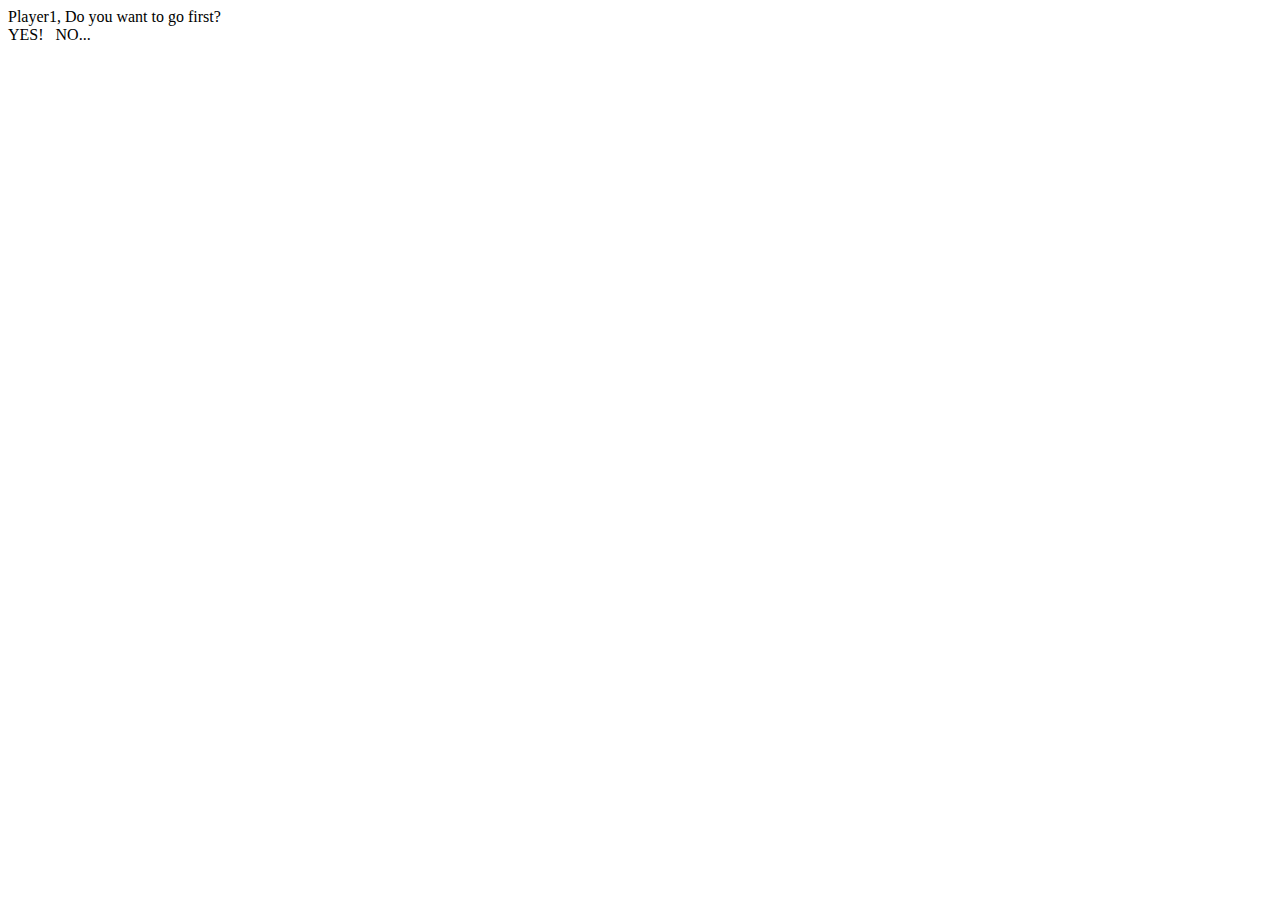
<file: index.htm>
<!DOCTYPE html>
<html>
<head>
    <meta charset="utf-8" />
    <title>Tic Tac Toe</title>
</head>

<body onload="Constructor()">
    <div>
        Player1, Do you want to go first?
        <br>
        <span id="closebtn" onclick="this.parentElement.style.visibility = 'hidden'; setTurn(true); document.getElementById('TheGridForTicTacToe').style.visibility = 'visible';">YES!</span>
        &nbsp;
        <span id="closebtn" onclick="this.parentElement.style.visibility = 'hidden'; setTurn(false); document.getElementById('TheGridForTicTacToe').style.visibility = 'visible';">NO...</span>
    </div>


    <div id="TheGridForTicTacToe">
        <input type="button" value="Restart The Game" onclick="window.location.reload()">
        <table style="width:500px; height:500px">
            <tr>
                <td onclick="a1Change()" id="a1" style="border-right-style:solid; border-right-color:black; border-bottom-style:solid; border-bottom-color:black; height:166px; width:166px; font-size:50px; vertical-align:middle;text-align:center"></td>
                <td onclick="a2Change()" id="a2" style="border-right-style: solid; border-right-color: black; border-bottom-style: solid; border-bottom-color: black; height: 166px; width: 166px; font-size: 50px; vertical-align: middle; text-align: center; "></td>
                <td onclick="a3Change()" id="a3" style="border-bottom-style: solid; border-bottom-color: black; height: 166px; width: 166px; font-size: 50px; vertical-align: middle; text-align: center; "></td>
            </tr>
            <tr>
                <td onclick="b1Change()" id="b1" style="border-right-style: solid; border-right-color: black; border-bottom-style: solid; border-bottom-color: black; height: 166px; width: 166px; font-size: 50px; vertical-align: middle; text-align: center; "></td>
                <td onclick="b2Change()" id="b2" style="border-right-style: solid; border-right-color: black; border-bottom-style: solid; border-bottom-color: black; height: 166px; width: 166px; font-size: 50px; vertical-align: middle; text-align: center; "></td>
                <td onclick="b3Change()" id="b3" style="border-bottom-style: solid; border-bottom-color: black; height: 166px; width: 166px; font-size: 50px; vertical-align: middle; text-align: center; "></td>
            </tr>
            <tr>
                <td onclick="c1Change()" id="c1" style="border-right-style: solid; border-right-color: black; height: 166px; width: 166px; font-size: 50px; vertical-align: middle; text-align: center; "></td>
                <td onclick="c2Change()" id="c2" style="border-right-style: solid; border-right-color: black; height: 166px; width: 166px; font-size: 50px; vertical-align: middle; text-align: center; "></td>
                <td onclick="c3Change()" id="c3" style="height: 166px; width: 166px; font-size: 50px; vertical-align: middle; text-align: center; "></td>
            </tr>
        </table>
    </div>


    <div id="WhoWon" style="font-size:45px"></div>
</body>

</html>


<script>

    var Enums = {
        X: "X",//Player1s value
        O: "O",//Player2 value
        EMPTY: ""
    };//This is the enum that was requested

    var TheArray = [
        [Enums.EMPTY, Enums.EMPTY, Enums.EMPTY],
        [Enums.EMPTY, Enums.EMPTY, Enums.EMPTY],
        [Enums.EMPTY, Enums.EMPTY, Enums.EMPTY]
    ];//this is to find out who wins or loses

    var theTurn = "";//This is to set whose turn it is

    function Constructor()//launches on window load
    {
        document.getElementById("a1").innerHTML = TheArray[0][0];
        document.getElementById("a2").innerHTML = TheArray[0][1];
        document.getElementById("a3").innerHTML = TheArray[0][2];

        document.getElementById("b1").innerHTML = TheArray[1][0];
        document.getElementById("b2").innerHTML = TheArray[1][1];
        document.getElementById("b3").innerHTML = TheArray[1][2];

        document.getElementById("c1").innerHTML = TheArray[2][0];
        document.getElementById("c2").innerHTML = TheArray[2][1];
        document.getElementById("c3").innerHTML = TheArray[2][2];

        document.getElementById('TheGridForTicTacToe').style.visibility = 'hidden';//hides the grid to prevent users from entering data until they have chosen a turn
    }

    function setTurn(Acceptance)//sets who goes first
    {
        if (Acceptance == true) {
            theTurn = Enums.X;
        }
        else {
            theTurn = Enums.O;
        }
    }

    function a1Change() {
        TheArray[0][0] = theTurn.toString();
        document.getElementById("a1").innerHTML = TheArray[0][0].toString();
        document.getElementById("a1").onclick = null;
        switchTurns(theTurn.toString());
        WhoWon();
    }
    function a2Change() {
        TheArray[0][1] = theTurn.toString();
        document.getElementById("a2").innerHTML = TheArray[0][1].toString();
        document.getElementById("a2").onclick = null;
        switchTurns(theTurn.toString());
        WhoWon();
    }
    function a3Change() {
        TheArray[0][2] = theTurn.toString();
        document.getElementById("a3").innerHTML = TheArray[0][2].toString();
        document.getElementById("a3").onclick = null;
        switchTurns(theTurn.toString());
        WhoWon();
    }

    function b1Change() {
        TheArray[1][0] = theTurn.toString();
        document.getElementById("b1").innerHTML = TheArray[1][0].toString();
        document.getElementById("b1").onclick = null;
        switchTurns(theTurn.toString());
        WhoWon();
    }
    function b2Change() {
        TheArray[1][1] = theTurn.toString();
        document.getElementById("b2").innerHTML = TheArray[1][1].toString();
        document.getElementById("b2").onclick = null;
        switchTurns(theTurn.toString());
        WhoWon();
    }
    function b3Change() {
        TheArray[1][2] = theTurn.toString();
        document.getElementById("b3").innerHTML = TheArray[1][2].toString();
        document.getElementById("b3").onclick = null;
        switchTurns(theTurn.toString());
        WhoWon();
    }

    function c1Change() {
        TheArray[2][0] = theTurn.toString();
        document.getElementById("c1").innerHTML = TheArray[2][0].toString();
        document.getElementById("c1").onclick = null;
        switchTurns(theTurn.toString());
        WhoWon();
    }
    function c2Change() {
        TheArray[2][1] = theTurn.toString();
        document.getElementById("c2").innerHTML = TheArray[2][1].toString();
        document.getElementById("c2").onclick = null;
        switchTurns(theTurn.toString());
        WhoWon();
    }
    function c3Change() {
        TheArray[2][2] = theTurn.toString();
        document.getElementById("c3").innerHTML = TheArray[2][2].toString();
        document.getElementById("c3").onclick = null;
        switchTurns(theTurn.toString());
        WhoWon();
    }
    function switchTurns(TheTurnToSwitch)//switches turns after the player has made a choice
    {
        if (TheTurnToSwitch == Enums.X) {
            theTurn = Enums.O;
        }
        else if (TheTurnToSwitch == Enums.O) {
            theTurn = Enums.X;
        }
    }


    function WhoWon()//contains all of the ways both players can win
    {
        var thenotification = document.getElementById("WhoWon");

        
        if (TheArray[0][0] == Enums.X && TheArray[0][1] == Enums.X && TheArray[0][2] == Enums.X) {
            thenotification.innerHTML = "Player1 wins!";
            disableAll();
        }
        else if (TheArray[1][0] == Enums.X && TheArray[1][1] == Enums.X && TheArray[1][2] == Enums.X) {
            thenotification.innerHTML = "Player1 wins!";
            disableAll();
        }
        else if (TheArray[2][0] == Enums.X && TheArray[2][1] == Enums.X && TheArray[2][2] == Enums.X) {
            thenotification.innerHTML = "Player1 wins!";
            disableAll();
        }
        else if (TheArray[0][0] == Enums.X && TheArray[1][0] == Enums.X && TheArray[2][0] == Enums.X) {
            thenotification.innerHTML = "Player1 wins!";
            disableAll();
        }
        else if (TheArray[0][1] == Enums.X && TheArray[1][1] == Enums.X && TheArray[2][1] == Enums.X) {
            thenotification.innerHTML = "Player1 wins!";
            disableAll();
        }
        else if (TheArray[0][2] == Enums.X && TheArray[1][2] == Enums.X && TheArray[2][2] == Enums.X) {
            thenotification.innerHTML = "Player1 wins!";
            disableAll();
        }

        else if (TheArray[0][0] == Enums.X && TheArray[1][1] == Enums.X && TheArray[2][2] == Enums.X) {
            thenotification.innerHTML = "Player1 wins!";
            disableAll();
        }
        else if (TheArray[2][0] == Enums.X && TheArray[1][1] == Enums.X && TheArray[0][2] == Enums.X) {
            thenotification.innerHTML = "Player1 wins!";
            disableAll();
        }


        else if (TheArray[0][0] == Enums.O && TheArray[0][1] == Enums.O && TheArray[0][2] == Enums.O) {
            thenotification.innerHTML = "Player2 wins!";
            disableAll();
        }
        else if (TheArray[1][0] == Enums.O && TheArray[1][1] == Enums.O && TheArray[1][2] == Enums.O) {
            thenotification.innerHTML = "Player2 wins!";
            disableAll();
        }
        else if (TheArray[2][0] == Enums.O && TheArray[2][1] == Enums.O && TheArray[2][2] == Enums.O) {
            thenotification.innerHTML = "Player2 wins!";
            disableAll();
        }
        else if (TheArray[0][0] == Enums.O && TheArray[1][0] == Enums.O && TheArray[2][0] == Enums.O) {
            thenotification.innerHTML = "Player2 wins!";
            disableAll();
        }
        else if (TheArray[0][1] == Enums.O && TheArray[1][1] == Enums.O && TheArray[2][1] == Enums.O) {
            thenotification.innerHTML = "Player2 wins!";
            disableAll();
        }
        else if (TheArray[0][2] == Enums.O && TheArray[1][2] == Enums.O && TheArray[2][2] == Enums.O) {
            thenotification.innerHTML = "Player2 wins!";
            disableAll();
        }
        
        else if (TheArray[0][0] == Enums.O && TheArray[1][1] == Enums.O && TheArray[2][2] == Enums.O) {
            thenotification.innerHTML = "Player2 wins!";
            disableAll();
        }
        else if (TheArray[2][0] == Enums.O && TheArray[1][1] == Enums.O && TheArray[0][2] == Enums.O) {
            thenotification.innerHTML = "Player2 wins!";
            disableAll();
        }
        else if (TheArray[0][1] != '' && TheArray[0][2] != '' && TheArray[0][3] != '' && TheArray[1][0] != '' && TheArray[1][1] != '' && TheArray[1][2] != '' && TheArray[2][0] != '' && TheArray[2][1] != '' && TheArray[2][2] != '') {
            disableAll();
            var thenotification = document.getElementById("WhoWon");
            thenotification.innerHTML = "Nobody wins! :(";
        }
    }

    function disableAll()//diables all blocks after a player has won
    {
        document.getElementById("a1").onclick = null;
        document.getElementById("a2").onclick = null;
        document.getElementById("a3").onclick = null;

        document.getElementById("b1").onclick = null;
        document.getElementById("b2").onclick = null;
        document.getElementById("b3").onclick = null;

        document.getElementById("c1").onclick = null;
        document.getElementById("c2").onclick = null;
        document.getElementById("c3").onclick = null;
    }
</script>
</file>
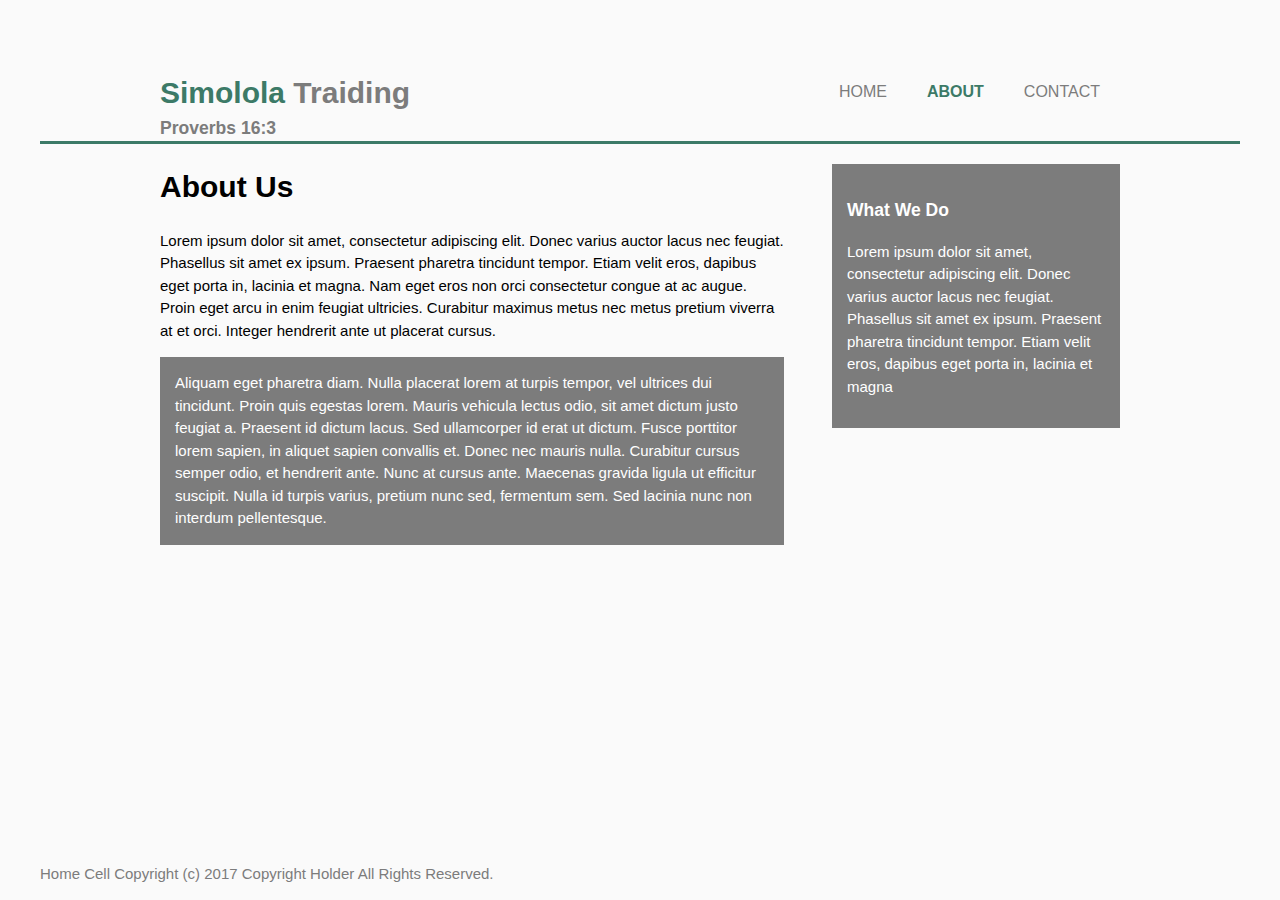
<file: about.html>
<!DOCTYPE html>
<html>
  <head>
    <meta charset="utf-8">
    <meta name="viewport" content="width=device-width">
    <meta name="description" content="Safe place to explore, learn, and create a relationship with God">
	  <meta name="keywords" content="Home, Cell, Christ, Christian">
  	<meta name="author" content="Jeanre Vermaak">
    <link rel="stylesheet" href="css/main.css">
    <title>Simolola | About</title>
  </head>
  <body>
    <header>
      <div class="container">
        <div id="branding">
          <h1><span class="highlight">Simolola</span> Traiding</h1><h3>Proverbs 16:3</h3>
        </div>

        <nav>
          <ul>
            <li><a href="index.html">Home</a></li>
            <li class="current"><a href="about.html">About</a></li>
            <li><a href="contact.html">Contact</a></li>
          </ul>
        </nav>
      </div>
    </header>

    <section id="main">
      <div class="container">
        <article id="main-col">
          <h1 class="page-title">About Us</h1>
          <p>
            Lorem ipsum dolor sit amet, consectetur adipiscing elit. Donec varius auctor lacus nec feugiat. Phasellus sit amet ex ipsum. Praesent pharetra tincidunt tempor. Etiam velit eros, dapibus eget porta in, lacinia et magna. Nam eget eros non orci consectetur congue at ac augue. Proin eget arcu in enim feugiat ultricies. Curabitur maximus metus nec metus pretium viverra at et orci. Integer hendrerit ante ut placerat cursus.
          </p>
          <p class="dark">
Aliquam eget pharetra diam. Nulla placerat lorem at turpis tempor, vel ultrices dui tincidunt. Proin quis egestas lorem. Mauris vehicula lectus odio, sit amet dictum justo feugiat a. Praesent id dictum lacus. Sed ullamcorper id erat ut dictum. Fusce porttitor lorem sapien, in aliquet sapien convallis et. Donec nec mauris nulla. Curabitur cursus semper odio, et hendrerit ante. Nunc at cursus ante. Maecenas gravida ligula ut efficitur suscipit. Nulla id turpis varius, pretium nunc sed, fermentum sem. Sed lacinia nunc non interdum pellentesque.
          </p>
        </article>

        <aside id="sidebar">
          <div class="dark">
            <h3>What We Do</h3>
            <p>Lorem ipsum dolor sit amet, consectetur adipiscing elit. Donec varius auctor lacus nec feugiat. Phasellus sit amet ex ipsum. Praesent pharetra tincidunt tempor. Etiam velit eros, dapibus eget porta in, lacinia et magna</p>
          </div>
        </aside>
      </div>
    </section>

    <footer>
      <p>Home Cell Copyright (c) 2017 Copyright Holder All Rights Reserved.</p>
    </footer>
  </body>
</html>
</file>
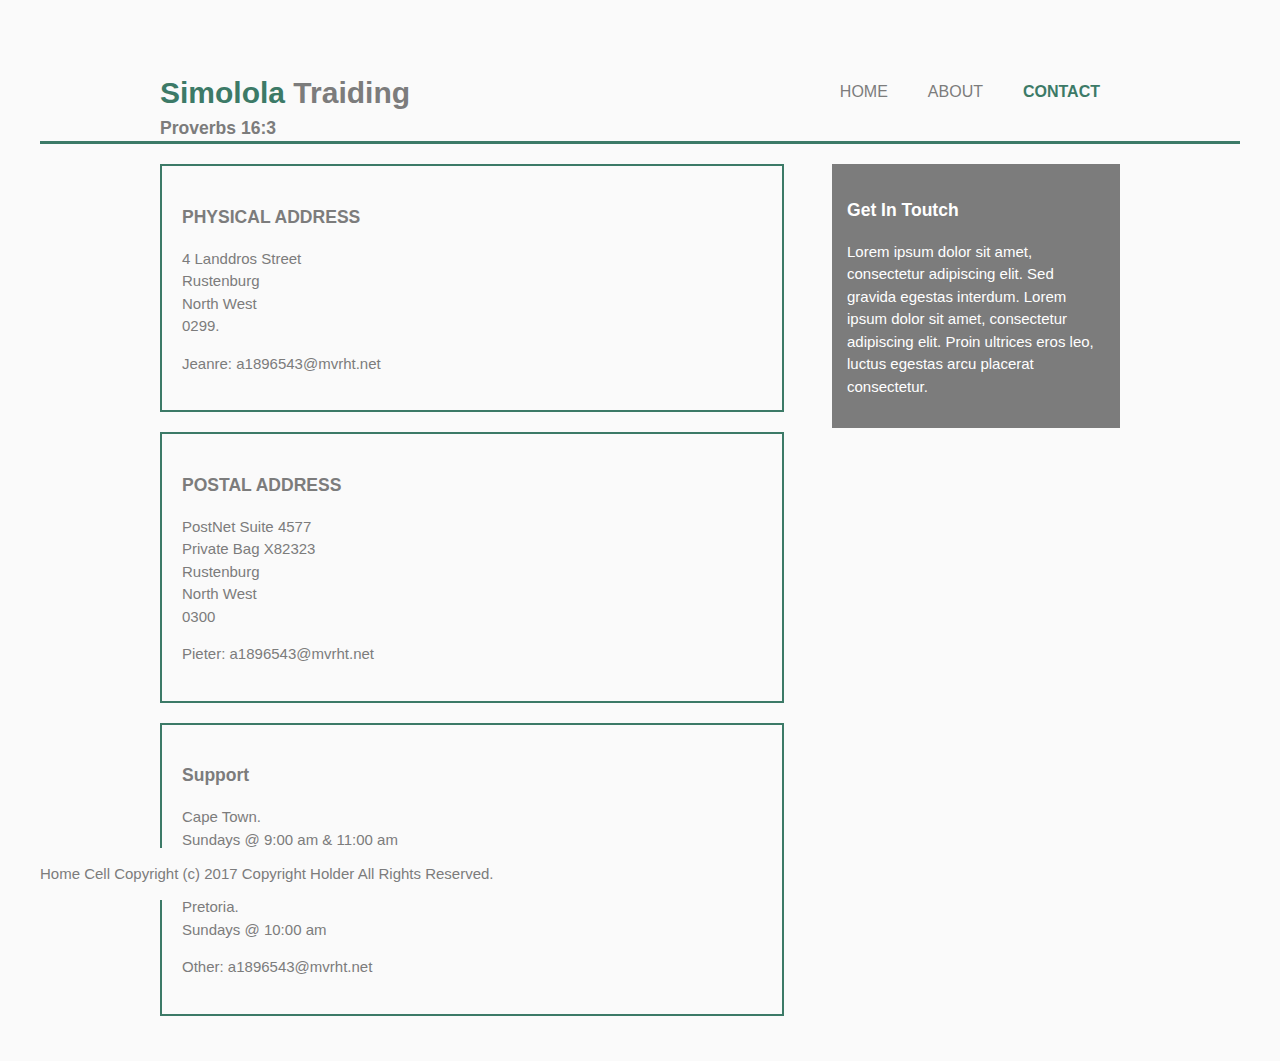
<file: contact.html>
<!DOCTYPE html>
<html>
  <head>
    <meta charset="utf-8">
    <meta name="viewport" content="width=device-width">
    <meta name="description" content="Safe place to explore, learn, and create a relationship with God">
	  <meta name="keywords" content="Home, Cell, Christ, Christian">
  	<meta name="author" content="Jeanre Vermaak">
    <link rel="stylesheet" href="css/main.css">
    <title>Simolola | Contact</title>
  </head>
  <body>
    <header>
      <div class="container">
        <div id="branding">
          <h1><span class="highlight">Simolola</span> Traiding</h1><h3>Proverbs 16:3</h3>
        </div>

        <nav>
          <ul>
            <li><a href="index.html">Home</a></li>
            <li><a href="about.html">About</a></li>
            <li class="current"><a href="contact.html">Contact</a></li>
          </ul>
        </nav>
      </div>
    </header>

    <section id="main">
      <div class="container">
        <article id="main-col">
          <ul id="services">
            <li>
              <h3>PHYSICAL ADDRESS</h3>
              <p>
                4 Landdros Street <br>
                Rustenburg <br>
                North West <br>
                0299. <br>
              </p>
              <p>Jeanre: a1896543@mvrht.net</p>
            </li>
            <li>
              <h3>POSTAL ADDRESS</h3>
              <p>
                PostNet Suite 4577 <br>
                Private Bag X82323 <br>
                Rustenburg <br>
                North West <br>
                0300 <br>
              </p>
              <p>Pieter: a1896543@mvrht.net</p>
            </li>
            <li>
              <h3>Support</h3>
              <p>
                Cape Town. <br>
                Sundays @ 9:00 am & 11:00 am <br>
                <br> <br>
                Pretoria. <br>
                Sundays @ 10:00 am <br>
              </p>
              <p>Other: a1896543@mvrht.net</p>
            </li>
          </ul>
        </article>

        <aside id="sidebar">
          <div class="dark">
            <h3>Get In Toutch</h3>
            <p>Lorem ipsum dolor sit amet, consectetur adipiscing elit. Sed gravida egestas interdum. Lorem ipsum dolor sit amet, consectetur adipiscing elit. Proin ultrices eros leo, luctus egestas arcu placerat consectetur.</p>
          </div>
        </aside>
      </div>
    </section>

    <footer>
      <p>Home Cell Copyright (c) 2017 Copyright Holder All Rights Reserved.</p>
    </footer>
  </body>
</html>
</file>
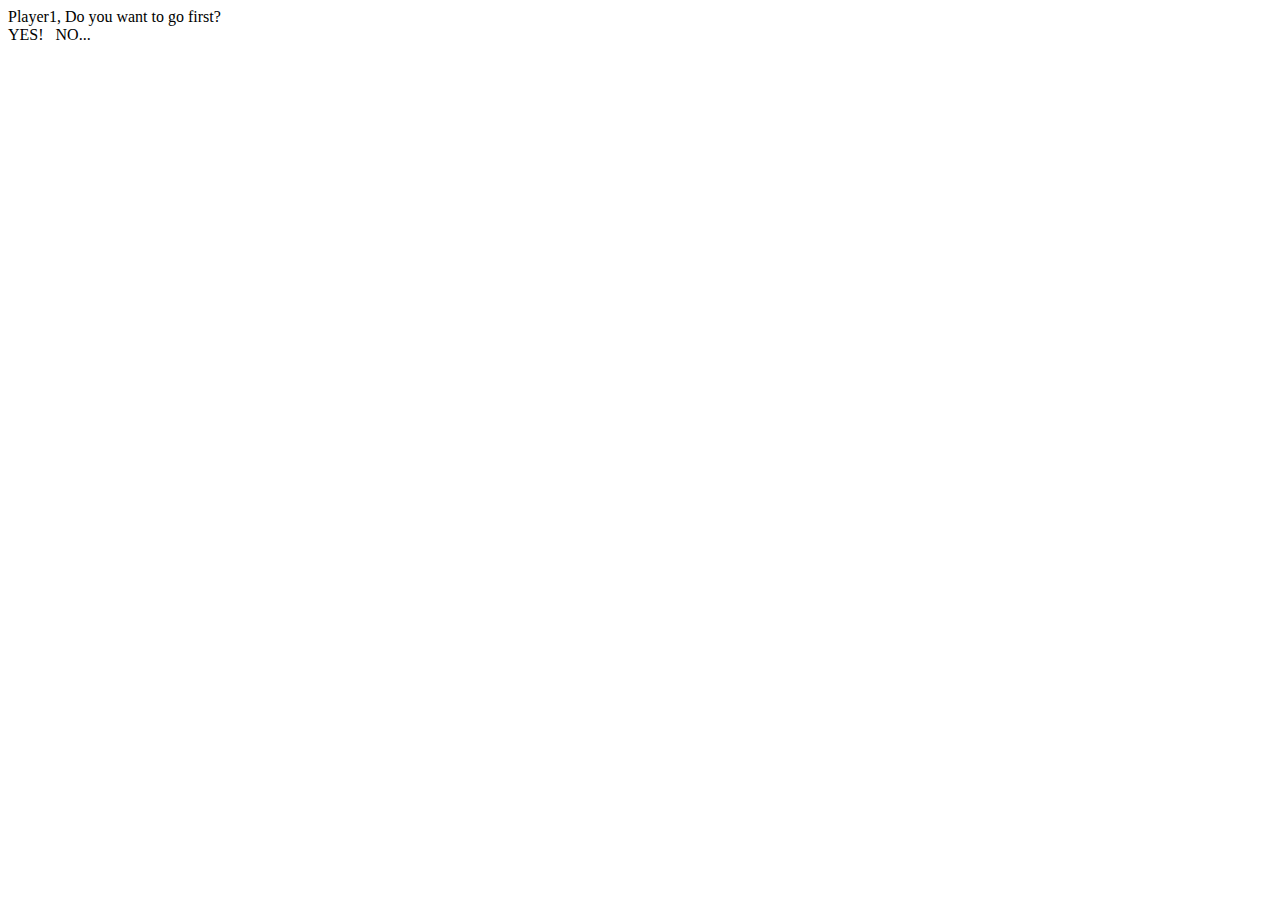
<file: Tic Tac Toe.htm>
<!DOCTYPE html>
<html>
<head>
    <meta charset="utf-8" />
    <title>Tic Tac Toe</title>
</head>

<body onload="Constructor()">
    <div>
        Player1, Do you want to go first?
        <br>
        <span id="closebtn" onclick="this.parentElement.style.visibility = 'hidden'; setTurn(true); document.getElementById('TheGridForTicTacToe').style.visibility = 'visible';">YES!</span>
        &nbsp;
        <span id="closebtn" onclick="this.parentElement.style.visibility = 'hidden'; setTurn(false); document.getElementById('TheGridForTicTacToe').style.visibility = 'visible';">NO...</span>
    </div>


    <div id="TheGridForTicTacToe">
        <input type="button" value="Restart The Game" onclick="window.location.reload()">
        <table style="width:500px; height:500px">
            <tr>
                <td onclick="a1Change()" id="a1" style="border-right-style:solid; border-right-color:black; border-bottom-style:solid; border-bottom-color:black; height:166px; width:166px; font-size:50px; vertical-align:middle;text-align:center"></td>
                <td onclick="a2Change()" id="a2" style="border-right-style: solid; border-right-color: black; border-bottom-style: solid; border-bottom-color: black; height: 166px; width: 166px; font-size: 50px; vertical-align: middle; text-align: center; "></td>
                <td onclick="a3Change()" id="a3" style="border-bottom-style: solid; border-bottom-color: black; height: 166px; width: 166px; font-size: 50px; vertical-align: middle; text-align: center; "></td>
            </tr>
            <tr>
                <td onclick="b1Change()" id="b1" style="border-right-style: solid; border-right-color: black; border-bottom-style: solid; border-bottom-color: black; height: 166px; width: 166px; font-size: 50px; vertical-align: middle; text-align: center; "></td>
                <td onclick="b2Change()" id="b2" style="border-right-style: solid; border-right-color: black; border-bottom-style: solid; border-bottom-color: black; height: 166px; width: 166px; font-size: 50px; vertical-align: middle; text-align: center; "></td>
                <td onclick="b3Change()" id="b3" style="border-bottom-style: solid; border-bottom-color: black; height: 166px; width: 166px; font-size: 50px; vertical-align: middle; text-align: center; "></td>
            </tr>
            <tr>
                <td onclick="c1Change()" id="c1" style="border-right-style: solid; border-right-color: black; height: 166px; width: 166px; font-size: 50px; vertical-align: middle; text-align: center; "></td>
                <td onclick="c2Change()" id="c2" style="border-right-style: solid; border-right-color: black; height: 166px; width: 166px; font-size: 50px; vertical-align: middle; text-align: center; "></td>
                <td onclick="c3Change()" id="c3" style="height: 166px; width: 166px; font-size: 50px; vertical-align: middle; text-align: center; "></td>
            </tr>
        </table>
    </div>


    <div id="WhoWon" style="font-size:45px"></div>
</body>

</html>


<script>

    var Enums = {
        X: "X",//Player1s value
        O: "O",//Player2 value
        EMPTY: ""
    };//This is the enum that was requested

    var TheArray = [
        [Enums.EMPTY, Enums.EMPTY, Enums.EMPTY],
        [Enums.EMPTY, Enums.EMPTY, Enums.EMPTY],
        [Enums.EMPTY, Enums.EMPTY, Enums.EMPTY]
    ];//this is to find out who wins or loses

    var theTurn = "";//This is to set whose turn it is

    function Constructor()//launches on window load
    {
        document.getElementById("a1").innerHTML = TheArray[0][0];
        document.getElementById("a2").innerHTML = TheArray[0][1];
        document.getElementById("a3").innerHTML = TheArray[0][2];

        document.getElementById("b1").innerHTML = TheArray[1][0];
        document.getElementById("b2").innerHTML = TheArray[1][1];
        document.getElementById("b3").innerHTML = TheArray[1][2];

        document.getElementById("c1").innerHTML = TheArray[2][0];
        document.getElementById("c2").innerHTML = TheArray[2][1];
        document.getElementById("c3").innerHTML = TheArray[2][2];

        document.getElementById('TheGridForTicTacToe').style.visibility = 'hidden';//hides the grid to prevent users from entering data until they have chosen a turn
    }

    function setTurn(Acceptance)//sets who goes first
    {
        if (Acceptance == true) {
            theTurn = Enums.X;
        }
        else {
            theTurn = Enums.O;
        }
    }

    function a1Change() {
        TheArray[0][0] = theTurn.toString();
        document.getElementById("a1").innerHTML = TheArray[0][0].toString();
        document.getElementById("a1").onclick = null;
        switchTurns(theTurn.toString());
        WhoWon();
    }
    function a2Change() {
        TheArray[0][1] = theTurn.toString();
        document.getElementById("a2").innerHTML = TheArray[0][1].toString();
        document.getElementById("a2").onclick = null;
        switchTurns(theTurn.toString());
        WhoWon();
    }
    function a3Change() {
        TheArray[0][2] = theTurn.toString();
        document.getElementById("a3").innerHTML = TheArray[0][2].toString();
        document.getElementById("a3").onclick = null;
        switchTurns(theTurn.toString());
        WhoWon();
    }

    function b1Change() {
        TheArray[1][0] = theTurn.toString();
        document.getElementById("b1").innerHTML = TheArray[1][0].toString();
        document.getElementById("b1").onclick = null;
        switchTurns(theTurn.toString());
        WhoWon();
    }
    function b2Change() {
        TheArray[1][1] = theTurn.toString();
        document.getElementById("b2").innerHTML = TheArray[1][1].toString();
        document.getElementById("b2").onclick = null;
        switchTurns(theTurn.toString());
        WhoWon();
    }
    function b3Change() {
        TheArray[1][2] = theTurn.toString();
        document.getElementById("b3").innerHTML = TheArray[1][2].toString();
        document.getElementById("b3").onclick = null;
        switchTurns(theTurn.toString());
        WhoWon();
    }

    function c1Change() {
        TheArray[2][0] = theTurn.toString();
        document.getElementById("c1").innerHTML = TheArray[2][0].toString();
        document.getElementById("c1").onclick = null;
        switchTurns(theTurn.toString());
        WhoWon();
    }
    function c2Change() {
        TheArray[2][1] = theTurn.toString();
        document.getElementById("c2").innerHTML = TheArray[2][1].toString();
        document.getElementById("c2").onclick = null;
        switchTurns(theTurn.toString());
        WhoWon();
    }
    function c3Change() {
        TheArray[2][2] = theTurn.toString();
        document.getElementById("c3").innerHTML = TheArray[2][2].toString();
        document.getElementById("c3").onclick = null;
        switchTurns(theTurn.toString());
        WhoWon();
    }
    function switchTurns(TheTurnToSwitch)//switches turns after the player has made a choice
    {
        if (TheTurnToSwitch == Enums.X) {
            theTurn = Enums.O;
        }
        else if (TheTurnToSwitch == Enums.O) {
            theTurn = Enums.X;
        }
    }


    function WhoWon()//contains all of the ways both players can win
    {
        var thenotification = document.getElementById("WhoWon");

        
        if (TheArray[0][0] == Enums.X && TheArray[0][1] == Enums.X && TheArray[0][2] == Enums.X) {
            thenotification.innerHTML = "Player1 wins!";
            disableAll();
        }
        else if (TheArray[1][0] == Enums.X && TheArray[1][1] == Enums.X && TheArray[1][2] == Enums.X) {
            thenotification.innerHTML = "Player1 wins!";
            disableAll();
        }
        else if (TheArray[2][0] == Enums.X && TheArray[2][1] == Enums.X && TheArray[2][2] == Enums.X) {
            thenotification.innerHTML = "Player1 wins!";
            disableAll();
        }
        else if (TheArray[0][0] == Enums.X && TheArray[1][0] == Enums.X && TheArray[2][0] == Enums.X) {
            thenotification.innerHTML = "Player1 wins!";
            disableAll();
        }
        else if (TheArray[0][1] == Enums.X && TheArray[1][1] == Enums.X && TheArray[2][1] == Enums.X) {
            thenotification.innerHTML = "Player1 wins!";
            disableAll();
        }
        else if (TheArray[0][2] == Enums.X && TheArray[1][2] == Enums.X && TheArray[2][2] == Enums.X) {
            thenotification.innerHTML = "Player1 wins!";
            disableAll();
        }

        else if (TheArray[0][0] == Enums.X && TheArray[1][1] == Enums.X && TheArray[2][2] == Enums.X) {
            thenotification.innerHTML = "Player1 wins!";
            disableAll();
        }
        else if (TheArray[2][0] == Enums.X && TheArray[1][1] == Enums.X && TheArray[0][2] == Enums.X) {
            thenotification.innerHTML = "Player1 wins!";
            disableAll();
        }


        else if (TheArray[0][0] == Enums.O && TheArray[0][1] == Enums.O && TheArray[0][2] == Enums.O) {
            thenotification.innerHTML = "Player2 wins!";
            disableAll();
        }
        else if (TheArray[1][0] == Enums.O && TheArray[1][1] == Enums.O && TheArray[1][2] == Enums.O) {
            thenotification.innerHTML = "Player2 wins!";
            disableAll();
        }
        else if (TheArray[2][0] == Enums.O && TheArray[2][1] == Enums.O && TheArray[2][2] == Enums.O) {
            thenotification.innerHTML = "Player2 wins!";
            disableAll();
        }
        else if (TheArray[0][0] == Enums.O && TheArray[1][0] == Enums.O && TheArray[2][0] == Enums.O) {
            thenotification.innerHTML = "Player2 wins!";
            disableAll();
        }
        else if (TheArray[0][1] == Enums.O && TheArray[1][1] == Enums.O && TheArray[2][1] == Enums.O) {
            thenotification.innerHTML = "Player2 wins!";
            disableAll();
        }
        else if (TheArray[0][2] == Enums.O && TheArray[1][2] == Enums.O && TheArray[2][2] == Enums.O) {
            thenotification.innerHTML = "Player2 wins!";
            disableAll();
        }
        
        else if (TheArray[0][0] == Enums.O && TheArray[1][1] == Enums.O && TheArray[2][2] == Enums.O) {
            thenotification.innerHTML = "Player2 wins!";
            disableAll();
        }
        else if (TheArray[2][0] == Enums.O && TheArray[1][1] == Enums.O && TheArray[0][2] == Enums.O) {
            thenotification.innerHTML = "Player2 wins!";
            disableAll();
        }
        else if (TheArray[0][1] != '' && TheArray[0][2] != '' && TheArray[0][3] != '' && TheArray[1][0] != '' && TheArray[1][1] != '' && TheArray[1][2] != '' && TheArray[2][0] != '' && TheArray[2][1] != '' && TheArray[2][2] != '') {
            disableAll();
            var thenotification = document.getElementById("WhoWon");
            thenotification.innerHTML = "Nobody wins! :(";
        }
    }

    function disableAll()//diables all blocks after a player has won
    {
        document.getElementById("a1").onclick = null;
        document.getElementById("a2").onclick = null;
        document.getElementById("a3").onclick = null;

        document.getElementById("b1").onclick = null;
        document.getElementById("b2").onclick = null;
        document.getElementById("b3").onclick = null;

        document.getElementById("c1").onclick = null;
        document.getElementById("c2").onclick = null;
        document.getElementById("c3").onclick = null;
    }
</script>
</file>
<file: css/main.css>
body{
  font: 15px/1.5 Arial, Helvetica,sans-serif;
  padding:40px;
  margin:0;
  background-color:#fafafa;
}

/* Global */
.container{
  width:80%;
  margin:auto;
  overflow:hidden;
  min-height:100%;
  position:relative;
}

ul{
  margin:0;
  padding:0;
}

/* Header **/
header{
  background:#fafafa;
  color:#7c7c7c;
  padding-top:30px;
  min-height:70px;
  border-bottom:#3c7a67 3px solid;
}

header a{
  color:#7c7c7c;
  text-decoration:none;
  text-transform: uppercase;
  font-size:16px;
}

header li{
  float:left;
  display:inline;
  padding: 0 20px 0 20px;
}

header #branding{
  float:left;
}

header #branding h1, header #branding h3{
  margin:0;
}

header nav{
  float:right;
  margin-top:10px;
}

header .highlight, header .current a{
  color:#3c7a67;
  font-weight:bold;
}

/*Showcase*/
#showcase{
  min-height: 400px;
  background: url('../img/uni.jpg') -550px -380px;
  text-align: center;
  color: #fafafa;
}

#boxes{
  margin-top:20px;
}

#boxes .box{
  float:left;
  text-align: center;
  width:30%;
  padding:10px;
  border-left: #3c7a67 2px solid;
  border-right: #3c7a67 2px solid;
  color: #7c7c7c;
}

#boxes .box img{
  width:230px;
  border: #3c7a67 3px solid;
  border-radius: 10px;
}

footer{
  position: absolute;
  bottom:0;
  margin-top: 20px;
  background: #fafafa;
  color: #7c7c7c;
}

/* Sidebar */
aside#sidebar{
  float:right;
  width:30%;
  margin-top:10px;
}

aside#sidebar .quote input, aside#sidebar .quote textarea{
  width:90%;
  padding:5px;
}

/* Main-col */
article#main-col{
  float:left;
  width:65%;
}

.dark{
  padding:15px;
  background:#7c7c7c;
  color:#ffffff;
  margin-top:10px;
  margin-bottom:10px;
}

header a:hover{
  color:#3c7a6c;
  font-weight:bold;
}

/* Services */
ul#services li{
  list-style: none;
  padding:20px;
  border: #3c7a67 solid 2px;
  margin-bottom:5px;
  background:#fafafa;
  color: #7c7c7c;
  margin-top: 20px;
}

@media(max-width: 768px){
  header #branding,
  header nav,
  header nav li,
  #newsletter h1,
  #newsletter form,
  #boxes .box,
  article#main-col,
  aside#sidebar{
    float:none;
    text-align:center;
    width:100%;
  }

  header{
    padding-bottom:20px;
  }

  #showcase h1{
    margin-top:40px;
  }

  #boxes .box{
    border: none;
  }

}
</file>
